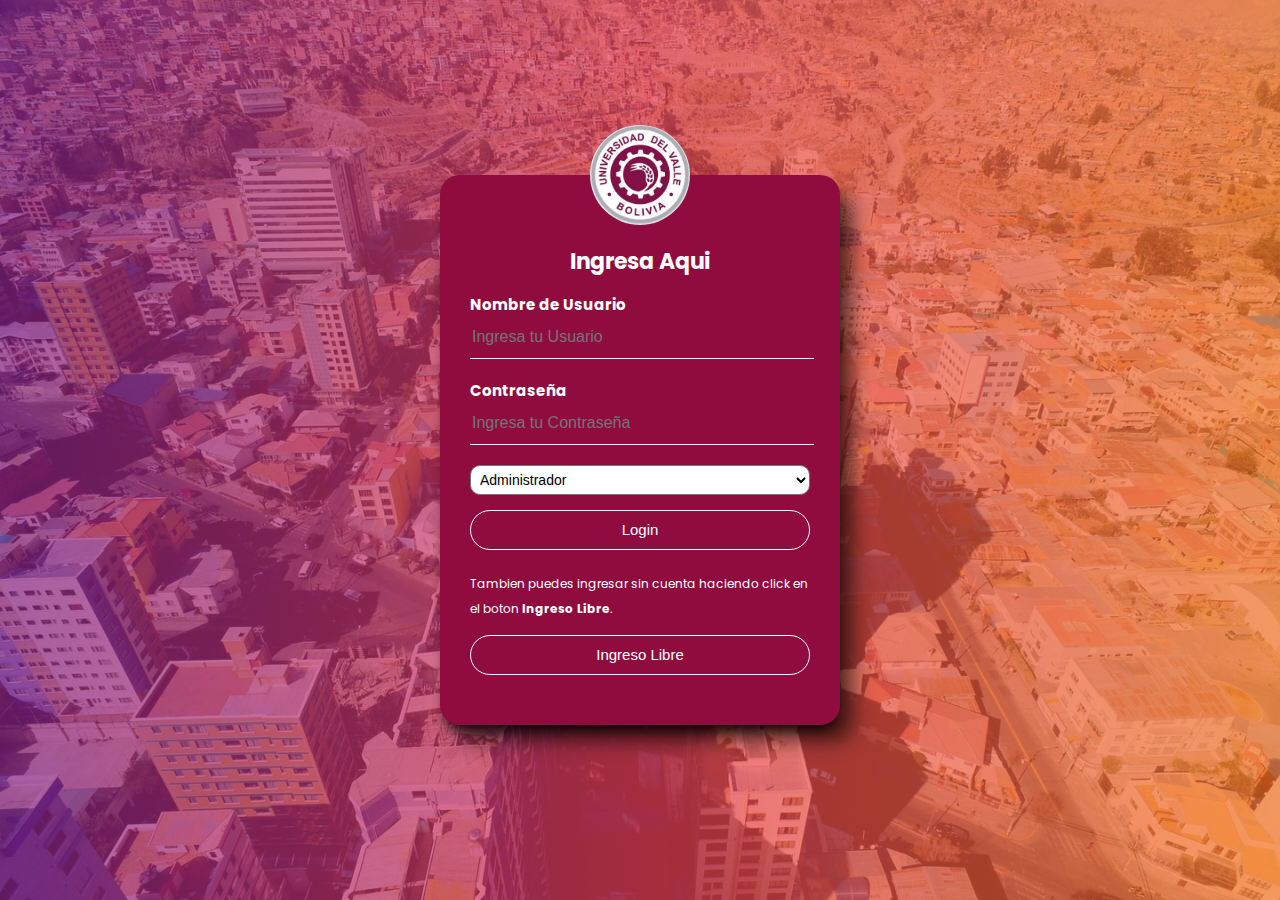
<file: index.html>
<!DOCTYPE html>
<html lang="en">
<head>
    <meta charset="UTF-8">
    <meta http-equiv="X-UA-Compatible" content="IE=edge">
    <meta name="viewport" content="width=device-width, initial-scale=1.0">
    <title>Login</title>
    <link rel="preconnect" href="https://fonts.gstatic.com">
    <link href="https://fonts.googleapis.com/css2?family=Poppins:wght@100;200;400&display=swap" rel="stylesheet">
    <link rel="stylesheet" href="css/login.css">
    <!--ANIMATECSS-->
    <link rel="stylesheet" href="https://cdnjs.cloudflare.com/ajax/libs/animate.css/4.1.1/animate.min.css"/>
</head>
<body>
    <span class="span-bienvenida animate__animated animate__fadeOut animate__delay-1s">BIENVENIDO</span>
    <div class="animate__animated animate__fadeIn animate__delay-2s">
    <div class="login-box">
        <img src="img/logologin.jpg" class="avatar" alt="LogoUnivalle">
        <h1>Ingresa Aqui</h1>
        <form action="php/validacion.php" method="POST">
            <!--Usuario-->
            <label for="username">Nombre de Usuario</label>
            <input type="text" placeholder="Ingresa tu Usuario" name="usuario">

            <!--Contraseña-->
            <label for="password">Contraseña</label>
            <input type="password" placeholder="Ingresa tu Contraseña" name="contraseña">
            <select class="selectrol" name="selectrol">
                <option value="1">Administrador</option>
                <option value="2">Expositor</option>
            </select>
            <input name="visitante" class="hidden-form" type="hidden" value="5">
            <input type="submit" value="Login"> 
        </form>
        <form action="php/validacion_visitante.php" method="POST">
        <span class="span-visitante" for="Visitante">Tambien puedes ingresar sin cuenta haciendo click en el boton <b>Ingreso Libre</b>.</span><br>
        <input name="selectrol" class="hidden-form" type="hidden" value="8">
            <button value="6" name="visitante" class="btn-ingresar">Ingreso Libre</button><br>
        </form>
    </div>
    </div>
</body>
</html>
</file>
<file: css/login.css>
body{
    margin: 0;
    padding: 0;
    min-height: 100vh;
    background: url('../img/loginBG2.jpg');
    background-repeat: no-repeat;
    background-size: cover;
    background-position: center;
    background-attachment: fixed;
    font-family: 'Poppins', sans-serif;
}
body:before{
    content: "";
    width: 100%;
    min-height: 100vh;
    position: absolute;
    top: 0;
    left: 0;
    background: linear-gradient(to right, #8a2387, #e94057, #f27121);
    opacity: 0.7;
    z-index: -1;
}
.login-box{
    width: 400px;
    height: 550px;
    background: #900C3F;
    color:white;
    top: 50%;
    left: 50%;
    position: absolute;
    transform: translate(-50%, -50%);
    box-sizing: border-box;
    padding: 70px 30px;
    border-radius: 20px;
    box-shadow: 0px 10px 13px -7px #000000, 14px 17px 19px -1px rgba(0,0,0,0.59);
}
.span-bienvenida{
    font-size: 100px;
    color: #fff;
    text-transform: uppercase;
    position: absolute;
    top: 50%;
    left: 50%;
    transform: translate(-50%, -50%);
    font: 700 4em/1 "Oswald", sans-serif;
    
}
.login-box form{
    opacity: 1;
    z-index: 2;
}
.login-box .avatar{
    width: 100px;
    height: 100px;
    border-radius: 50%;
    position: absolute;
    top: -50px;
    left: calc(50% - 50px);
}
.login-box h1{
    margin-top: 0;
    margin-bottom: 5;
    padding: 0;
    text-align:center;
    font-size:22px ;
}
.login-box label{
    margin: 0;
    padding: 0;
    font-size: 15px;
    font-weight: bold;
    display: block;
}

.login-box input{
    width: 100%;
    margin-bottom:20px ;

}
.login-box input[type="text"],
.login-box input[type="password"]{
    border: none;
    border-bottom: 1px solid #fff;
    background: transparent;
    outline: none;
    height: 40px;
    color: #fff;
    font-size: 16px;

}
.login-box input[type="submit"]{
    margin-top: 15px;
    border: none;
    outline: none;
    height: 40px;
    background:#900C3F;
    color: white;
    font-size: 15px;
    border-radius: 20px;
    cursor: pointer;
    border: 1px solid #fff;
}
.login-box input[type="submit"]:hover{
    background: #fff;
    color: #900C3F;
}
.login-box a{
    text-decoration: none;
    font-size: 12px;
    line-height: 20px;
    color: darkgray;
}
.login-box a:hover{
    color: white;
}
/*Btn Select*/
.login-box select{
    display: block;
    border-radius: 10px;
    padding: 5px;
    margin: 0;
    background: #fff;
    color: #000000;
    font-size: 14px;
    width: 100%;
}
.span-visitante{
    font-size: 12px;
}
.btn-ingresar{
    width: 100%;
    height: 40px;
    border-radius: 20px;
    border: 1px solid #fff;
    background: #900C3F;
    color: #fff;
    font-size: 15px;
    margin-top: 15px;
    cursor: pointer;
}
.btn-ingresar:hover{
    background: #fff;
    color: #900C3F;
}
</file>
